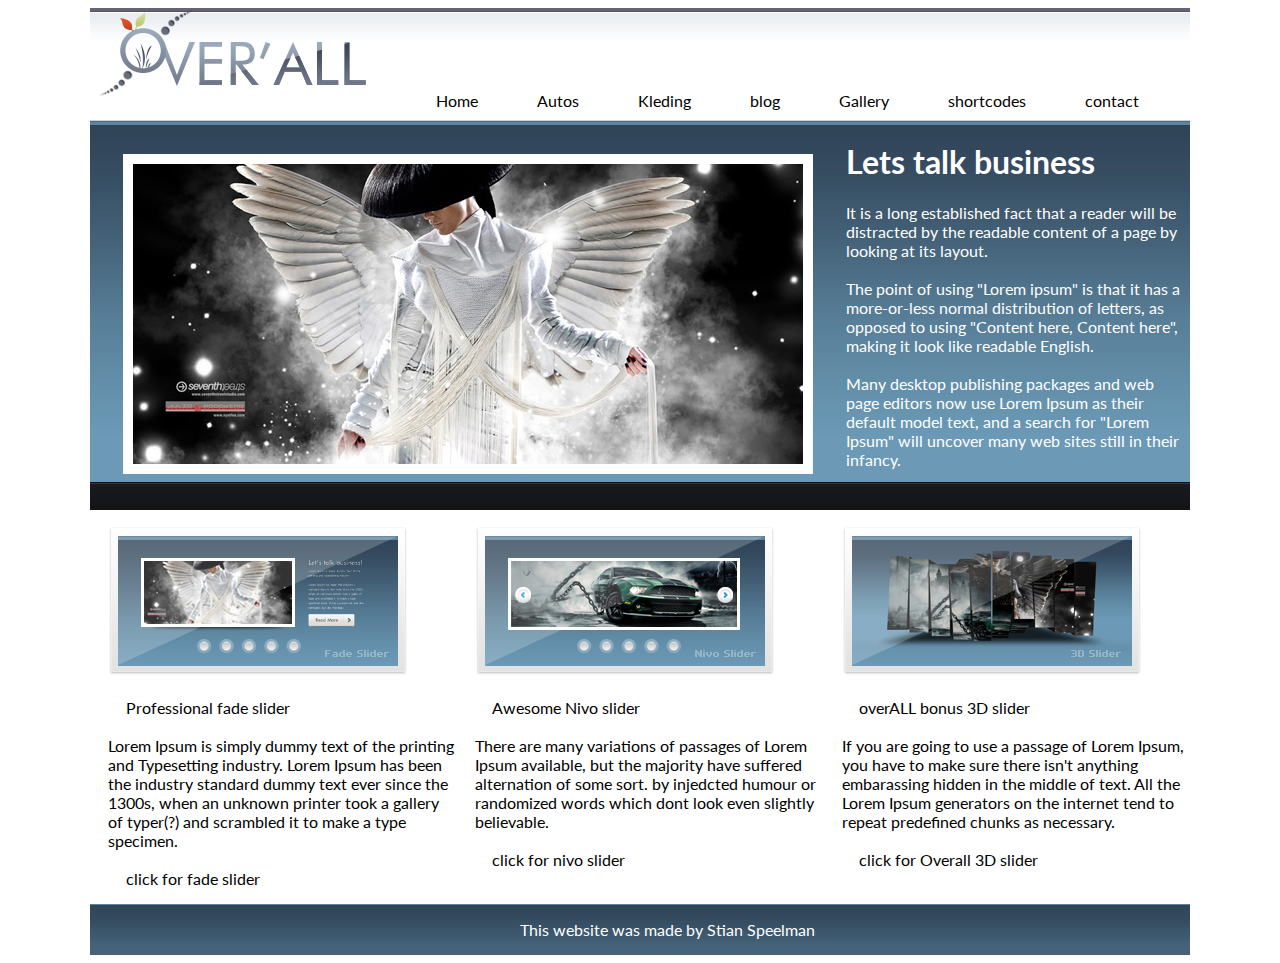
<file: index.html>
<!DOCTYPE html>
<html lang= "en">
   
   <head>
   <link href="css/style.css" rel= 'stylesheet' type="Text/css">
   <link href="https://fonts.googleapis.com/css?family=Lato&display=swap" rel="stylesheet">
   <title> Over'All </title>
   </head>

   <body>
   	<div class='pagina'>
   	<div class="grid-container">
   		<nav class="header"><img src="images/logo.png" alt= logo>

   		
           <a href="index.html">Home</a>

           <a href="https://www.youtube.com/watch?v=S7rM1zmCj1M">Autos</a>

           <a href="https://www.youtube.com/watch?v=dQw4w9WgXcQ">Kleding</a>

           <a href="https://www.youtube.com/watch?v=FveF-we6lcE">blog</a>

           <a href="https://www.youtube.com/watch?v=-3pqDlrHoNM">Gallery</a>

           <a href='https://www.youtube.com/watch?v=SDea7laHD4E'>shortcodes</a>

           <a href='https://www.youtube.com/watch?v=NY_S1TvxIgw'>contact</a>

        </nav>
   
   		<div class="artical">
   		<div class='foto'><img src="images/banner.jpg" alt= banner></div>
   		    <h1> Lets talk business </h1>
   			<p>
   			It is a long established fact that a reader will be distracted by the readable content of a page by looking at its layout.

        <br><br>

        The point of using "Lorem ipsum" is that it has a more-or-less normal distribution of letters, as opposed to using "Content here, Content here", making it look like readable English.

        <br><br>

        Many desktop publishing packages and web page editors now use Lorem Ipsum as their default model text, and a search for "Lorem Ipsum" will uncover many web sites still in their infancy.

   		</p>
   		</div>
   		<div class="kopje1"></div>
   		<p>

   			<img src="images/fade-slider.png" alt= fslider>

   			<br><br>
           
            <a> Professional fade slider </a>

            <br><br>


   			Lorem Ipsum is simply dummy text of the printing and Typesetting industry. Lorem Ipsum has been the industry standard dummy text ever since the 1300s, when an unknown printer took a gallery of typer(?) and scrambled it to make a type specimen.
   			<br><br>

   			<a href='index.html'>click for fade slider</a>
   		</p>
   		<div class="kopje2"></div>
        <p>
           <img src="images/nivo-slider.png" alt= nslider>

           <br><br>

           <a> Awesome Nivo slider </a>

           <br><br>
   		
   			There are many variations of passages of Lorem Ipsum available, but the majority have suffered alternation of some sort. by injedcted humour or randomized words which dont look even slightly believable. 

   			<br><br>

   			<a href='index.html'>click for nivo slider</a>

   		</p>
   		<div class="kopje3"></div>
        <p>
        <img src="images/bonus-3d-slider.png" alt= bonus >

          <br><br>
          
          <a> overALL bonus 3D slider </a>

          <br><br>
   		
   			If you are going to use a passage of Lorem Ipsum, you have to make sure there isn't anything embarassing hidden in the middle of text. All the Lorem Ipsum generators on the internet tend to repeat predefined chunks as necessary. 

   			<br><br>

   			<a href='index.html'>click for Overall 3D slider</a>

   		</p>
   		<div class="footer">
   		<p>
   		This website was made by Stian Speelman
   	</p>





   	</div>
   </div>
   </div>
  
  
 

   </body>
   </html>
</file>
<file: css/style.css>
body {
	font-family: 'Lato', sans-serif;
}

p {
	font-family: 'Lato', sans-serif;
	padding-left: 5%;
}

a {
    font-family: 'Lato', sans-serif;
    padding-left: 5%; 
    color: black;
    text-decoration:none 

}


.pagina{
	width: 1100px;
	margin: 0px auto;
}
.header {
	grid-area: header;
	background-image: url('../images/header_bg.png');
	padding-bottom: 1%;
}

.artical{
	grid-area: artical;
	color: white;
	background-image: url("../images/banner_bg.png");
	

}
.kopje1 {
	grid-area: eerste;

}
.kopje2 {
	grid-area: tweede;
}
.kopje3 {
	grid-area: derde;
}
.foto{
	float: left;
	padding: 3% 3% 3% 3%;

}
.footer{
	grid-area: footer;
	text-align: center;
	color: white;
	background-image: url('../images/footer_bg.png')

}



.grid-container {
	display: grid;
	grid-template-areas: 
	'header header header'
	'artical artical artical'
	'black black black'
	'eerste tweede derde' 
	'footer footer footer';
</file>
